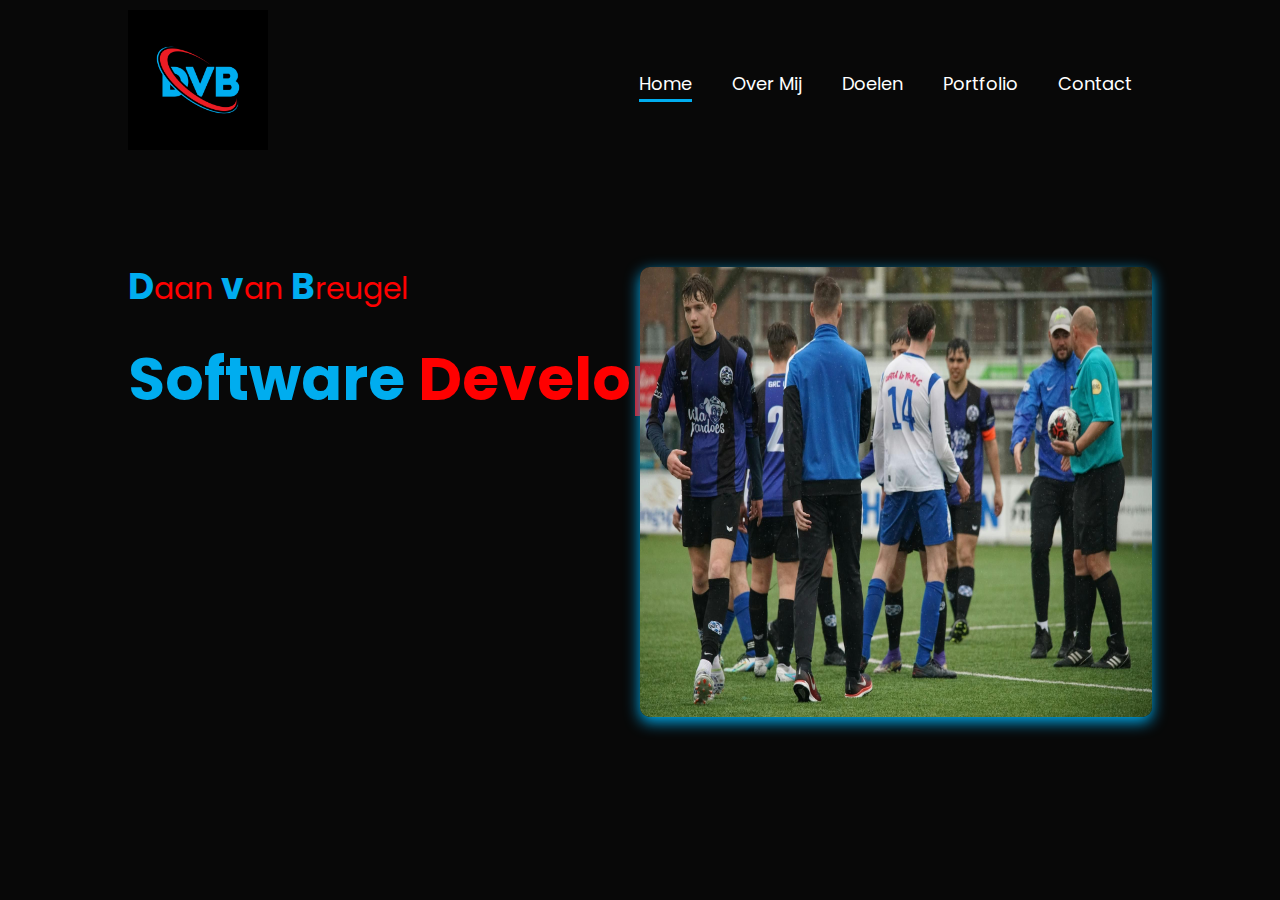
<file: index.html>
<!DOCTYPE html>
<html lang="en">
<head>
  <meta charset="UTF-8">
  <meta name="viewport" content="width=device-width, initial-scale=1.0">
  <title>Mijn Portfolio</title>
  <script src="./Js/script.js"></script>
  <link rel="stylesheet" href="/style/stylesheet.css">
  <link href="https://fonts.googleapis.com/css2?family=Poppins:wght@400;700&display=swap" rel="stylesheet">
</head>
  <body>
    <div id="header">
      <div class="container">
        <nav>
            <a href="/index.html"><img src="/images/9142255-dvb-logo-dvb-letter-dvb-letter-logo-design-initialen-dvb-logo-linked-with-circle-and-hoofdletter-monogram-logo-dvb-typography-for-technology-business-and-real-landgoed-merk-vector.jpg" class="logo"></a>
          <ul class="nav-menu">
              <li><a href="/index.html" class="active">Home</a></li> 
              <li><a href="/Pages/OVerMij.html">Over Mij</a></li>
              <li><a href="/Pages/Doelen.html">Doelen</a></li>
              <li><a href="/Pages//Portfolio.html">Portfolio</a></li>
              <li><a href="/Pages/contact.html">Contact</a></li> 
          </ul>
          <!-- Hamburgermenu -->
          <div class="menu-toggle">
              <span class="hamburger"></span>
              <span class="hamburger"></span>
              <span class="hamburger"></span>
            <ul class="menu">
              <li><a href="/index.html" class="active">Home</a></li>
              <li><a href="/Pages/OVerMij.html">Over Mij</a></li>
              <li><a href="/Pages/Doelen.html">Doelen</a></li>
              <li><a href="/Pages//Portfolio.html">Portfolio</a></li>
              <li><a href="/Pages/contact.html">Contact</a></li>
          </div>
        </nav>
        <div>
          <img class="images-head" src="/images/IMG_5710.JPG" alt="IK">
        </div>
          <div class="header-text">
            <p>
              <span class="Hoofd-Text">D</span><span class="Hoofd-Text_rood">aan</span> <span class="Hoofd-Text">v</span><span class="Hoofd-Text_rood">an</span> <span class="Hoofd-Text">B</span><span class="Hoofd-Text_rood">reugel</span>
              </p>
            <h1>
              <span class="Hoofd-Text">Software</span> <span class="Hoofd-Text_rood">Developer</span>  
            </h1>
          </div>
      </div>
    </div>  
  </body>
</html>
</file>
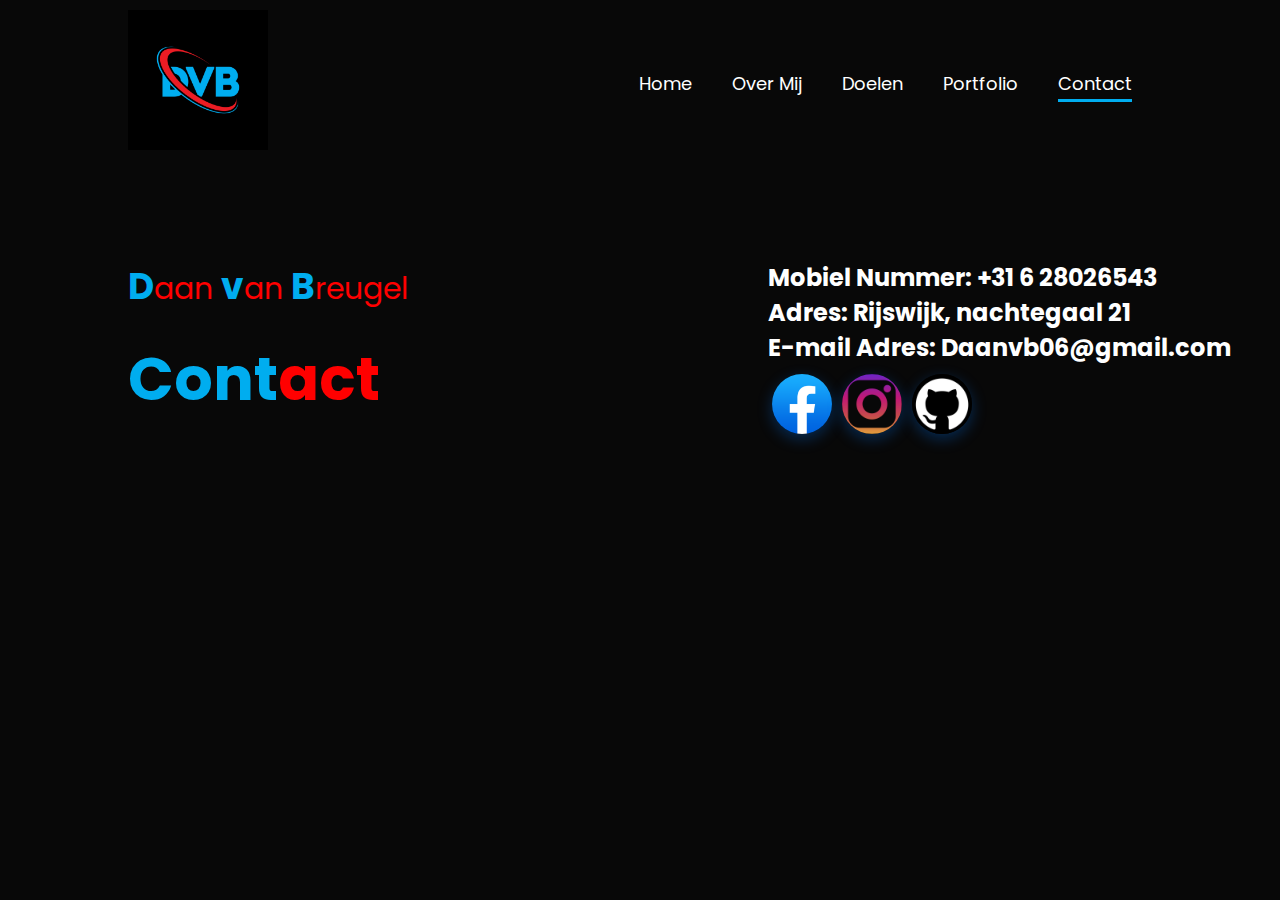
<file: Pages/contact.html>
<!DOCTYPE html>
<html lang="en">
<head>
  <meta charset="UTF-8">
  <meta name="viewport" content="width=device-width, initial-scale=1.0">
  <title>Mijn Portfolio</title>
  <link rel="stylesheet" href="/style/stylesheet.css">
  <link href="https://fonts.googleapis.com/css2?family=Poppins:wght@400;700&display=swap" rel="stylesheet">
</head>
  <body>
    <div id="header">
      <div class="container">
            <nav>
                  <a href="/index.html"><img src="/images/9142255-dvb-logo-dvb-letter-dvb-letter-logo-design-initialen-dvb-logo-linked-with-circle-and-hoofdletter-monogram-logo-dvb-typography-for-technology-business-and-real-landgoed-merk-vector.jpg" class="logo"></a>
                <ul class="nav-menu">
                  <li><a href="/index.html">Home</a></li>
                  <li><a href="/Pages/OVerMij.html">Over Mij</a></li>
                  <li><a href="/Pages/Doelen.html">Doelen</a></li>
                  <li><a href="/Pages//Portfolio.html">Portfolio</a></li>
                  <li><a href="/Pages/contact.html" class="active">Contact</a></li>
                </ul>
                <!-- Hamburgermenu -->
                <div class="menu-toggle">
                  <span class="hamburger"></span>
                  <span class="hamburger"></span>
                  <span class="hamburger"></span>
                  <ul class="menu">
                    <li><a href="/index.html">Home</a></li>
                    <li><a href="/Pages/OVerMij.html">Over Mij</a></li>
                    <li><a href="/Pages/Doelen.html">Doelen</a></li> 
                    <li><a href="/Pages//Portfolio.html">Portfolio</a></li>
                    <li><a href="/Pages/contact.html" class="active">Contact</a></li>
                </div>
              </nav>
          <div class="header-text">
            <p>
              <span class="Hoofd-Text">D</span><span class="Hoofd-Text_rood">aan</span> <span class="Hoofd-Text">v</span><span class="Hoofd-Text_rood">an</span> <span class="Hoofd-Text">B</span><span class="Hoofd-Text_rood">reugel</span>
              </p>
            <h1>
              <span class="Hoofd-Text">Cont</span><span class="Hoofd-Text_rood">act</span>  
            </h1>
          </div> 
              <div class="contact-info">
                <p>Mobiel Nummer: +31 6 28026543</p>
                <p>Adres: Rijswijk, nachtegaal 21</p>
                <p>E-mail Adres: Daanvb06@gmail.com</p>
              </div>
              
              <div class="social-buttons">
                <a href="link-naar-facebook" target="_blank"><img src="/images/apps.37935.9007199266245907.b029bd80-381a-4869-854f-bac6f359c5c9.png" alt="Facebook"></a>
                <a href="link-naar-instagram" target="_blank"><img src="/images/instagram-logo-1494D6FE63-seeklogo.com.png" alt="Instagram"></a>
                <a href="link-naar-github" target="_blank"><img src="/images/github-logo-2E3852456C-seeklogo.com.png" alt="GitHub"></a>
              </div>
      </div>

      </body>
    </div>  

</html>
</file>
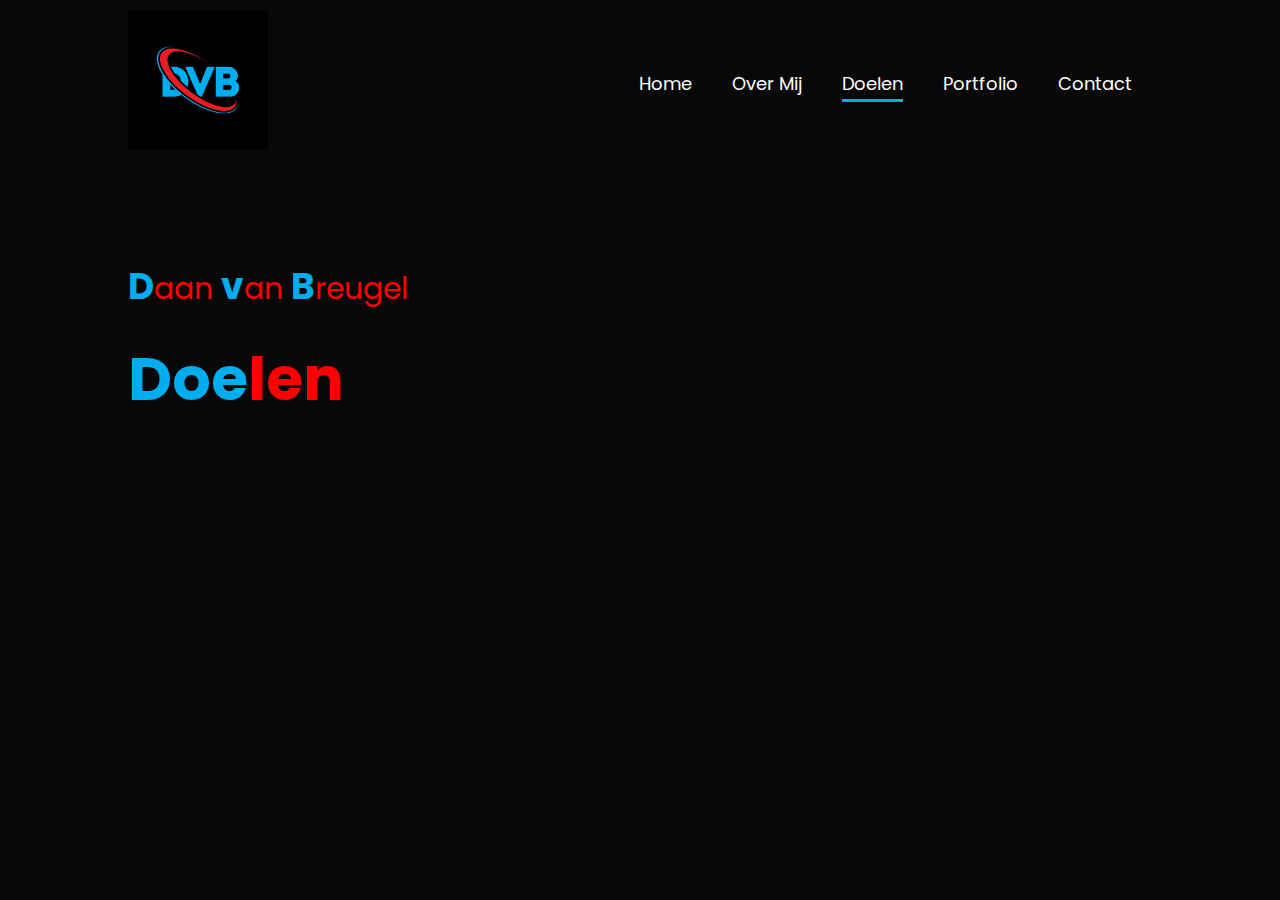
<file: Pages/Doelen.html>
<!DOCTYPE html>
<html lang="en">
<head>
  <meta charset="UTF-8">
  <meta name="viewport" content="width=device-width, initial-scale=1.0">
  <title>Mijn Portfolio</title>
  <link rel="stylesheet" href="/style/stylesheet.css">
  <link href="https://fonts.googleapis.com/css2?family=Poppins:wght@400;700&display=swap" rel="stylesheet">
</head>
  <body>
    <div id="header">
      <div class="container">
            <nav>
                  <a href="/index.html"><img src="/images/9142255-dvb-logo-dvb-letter-dvb-letter-logo-design-initialen-dvb-logo-linked-with-circle-and-hoofdletter-monogram-logo-dvb-typography-for-technology-business-and-real-landgoed-merk-vector.jpg" class="logo"></a>
                <ul class="nav-menu">
                  <li><a href="/index.html">Home</a></li>
                  <li><a href="/Pages/OVerMij.html">Over Mij</a></li>
                  <li><a href="/Pages/Doelen.html" class="active">Doelen</a></li>
                  <li><a href="/Pages//Portfolio.html">Portfolio</a></li>
                  <li><a href="/Pages/contact.html">Contact</a></li>
                </ul>
                <!-- Hamburgermenu -->
                <div class="menu-toggle">
                  <span class="hamburger"></span>
                  <span class="hamburger"></span>
                  <span class="hamburger"></span>
                  <ul class="menu">
                    <li><a href="/index.html">Home</a></li>
                    <li><a href="/Pages/OVerMij.html">Over Mij</a></li>
                    <li><a href="/Pages/Doelen.html" class="active">Doelen</a></li>
                    <li><a href="/Pages//Portfolio.html">Portfolio</a></li>
                    <li><a href="/Pages/contact.html">Contact</a></li>
                </div>
              </nav>
          <div class="header-text">
            <p>
              <span class="Hoofd-Text">D</span><span class="Hoofd-Text_rood">aan</span> <span class="Hoofd-Text">v</span><span class="Hoofd-Text_rood">an</span> <span class="Hoofd-Text">B</span><span class="Hoofd-Text_rood">reugel</span>
              </p>
            <h1>
              <span class="Hoofd-Text">Doe</span><span class="Hoofd-Text_rood">len</span>  
            </h1>
          </div>
      </div>
    </div>  
</body>
</html>
</file>
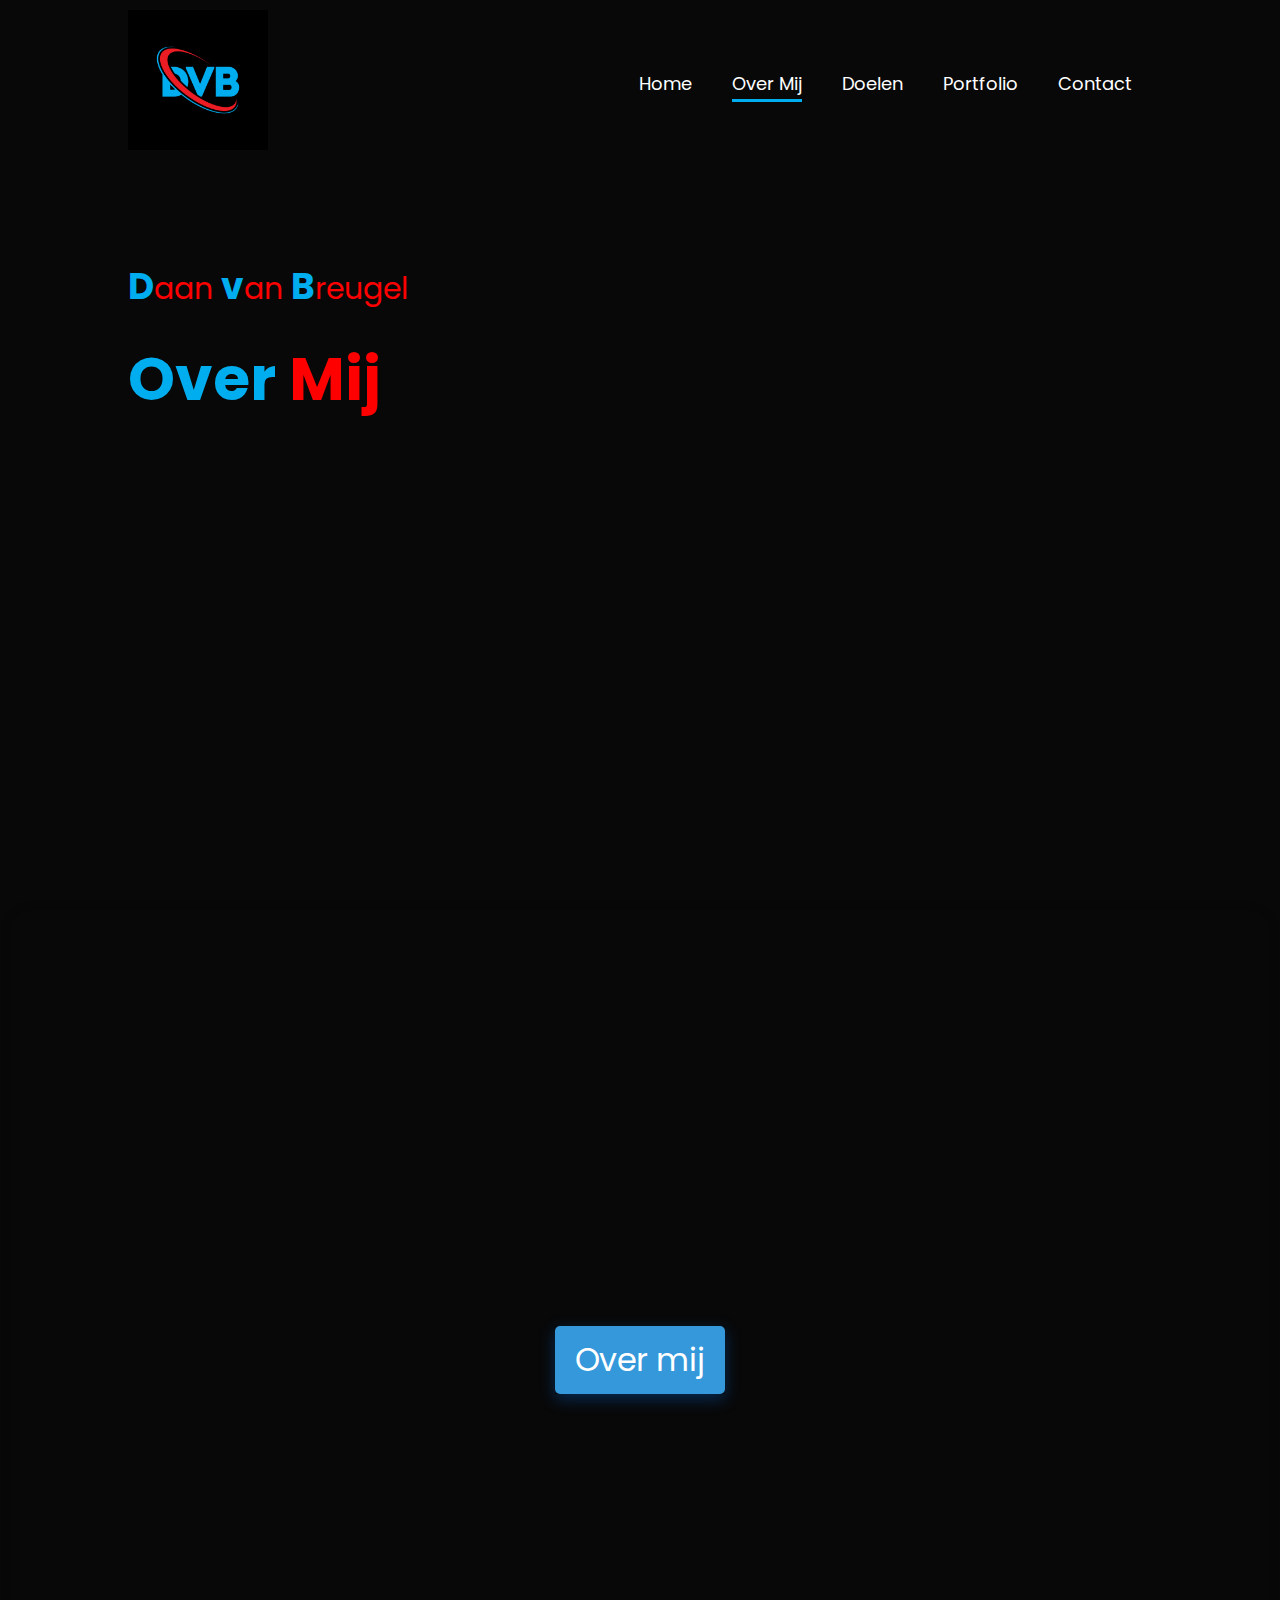
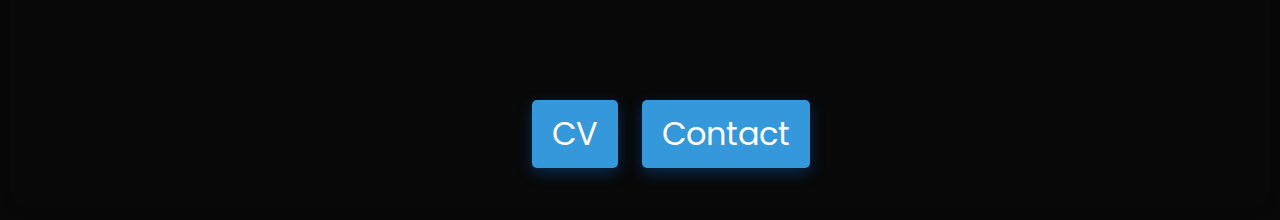
<file: Pages/OVerMij.html>
<!DOCTYPE html>
<html lang="en">
<head>
  <meta charset="UTF-8">
  <meta name="viewport" content="width=device-width, initial-scale=1.0">
  <title>Mijn Portfolio</title>
  <link rel="stylesheet" href="/style/stylesheet.css">
  <link href="https://fonts.googleapis.com/css2?family=Poppins:wght@400;700&display=swap" rel="stylesheet">
</head>
      <body>
      <div id="header">
            <div class="container">
                  <nav>
                              <a href="/index.html"><img src="/images/9142255-dvb-logo-dvb-letter-dvb-letter-logo-design-initialen-dvb-logo-linked-with-circle-and-hoofdletter-monogram-logo-dvb-typography-for-technology-business-and-real-landgoed-merk-vector.jpg" class="logo"></a>
                        <ul class="nav-menu">
                              <li><a href="/index.html">Home</a></li>
                              <li><a href="/Pages/OVerMij.html" class="active">Over Mij</a></li>
                              <li><a href="/Pages/Doelen.html">Doelen</a></li>
                              <li><a href="/Pages//Portfolio.html">Portfolio</a></li>
                              <li><a href="/Pages/contact.html">Contact</a></li>
                        </ul>
                        <!-- Hamburgermenu -->
                        <div class="menu-toggle">
                              <span class="hamburger"></span>
                              <span class="hamburger"></span>
                              <span class="hamburger"></span>
                              <ul class="menu">
                              <li><a href="/index.html">Home</a></li>
                              <li><a href="/Pages/OVerMij.html" class="active">Over Mij</a></li>
                              <li><a href="/Pages/Doelen.html">Doelen</a></li>
                              <li><a href="/Pages//Portfolio.html">Portfolio</a></li>
                              <li><a href="/Pages/contact.html">Contact</a></li>
                        </div>
                  </nav>
                  <div class="header-text">
                        <p>
                              <span class="Hoofd-Text">D</span><span class="Hoofd-Text_rood">aan</span> <span class="Hoofd-Text">v</span><span class="Hoofd-Text_rood">an</span> <span class="Hoofd-Text">B</span><span class="Hoofd-Text_rood">reugel</span>
                        </p>
                        <h1>
                              <span class="Hoofd-Text">Over</span> <span class="Hoofd-Text_rood">Mij</span>  
                        </h1>
                  </div>
            </div>
      </div>  
      </body>

      <main>
            <section id="about" data-title="Over mij">
                  <div class="initial-text">
                  <span class="custom-button"> Over mij </span>
                  </div>
                  <div class="content">
                        Mijn naam is Daan van Breugel, ik heb een gedreven persoonlijkheid en ben een enthousiaste, snel lerend leerling op het Koning Willem 1 college. Ik ben geïnspireerd van jongs af aan door mijn vader. Mijn vader is zelf ook een ICT-er. Samen vormen wij een goed team, want mijn vader doet de backend en ik houd me voornamelijk met de front-end bezig. Als ik klaar ben met mijn opleiding overweeg ik om nog een hbo-opleiding erachteraan te doen.      
                  </div>
                        <a href="/images/cv.png" class="cv-button">CV</a>
                        <a href="/Pages/contact.html" class="contact-button">Contact</a>
            </section>
      </main>
</html>
</file>
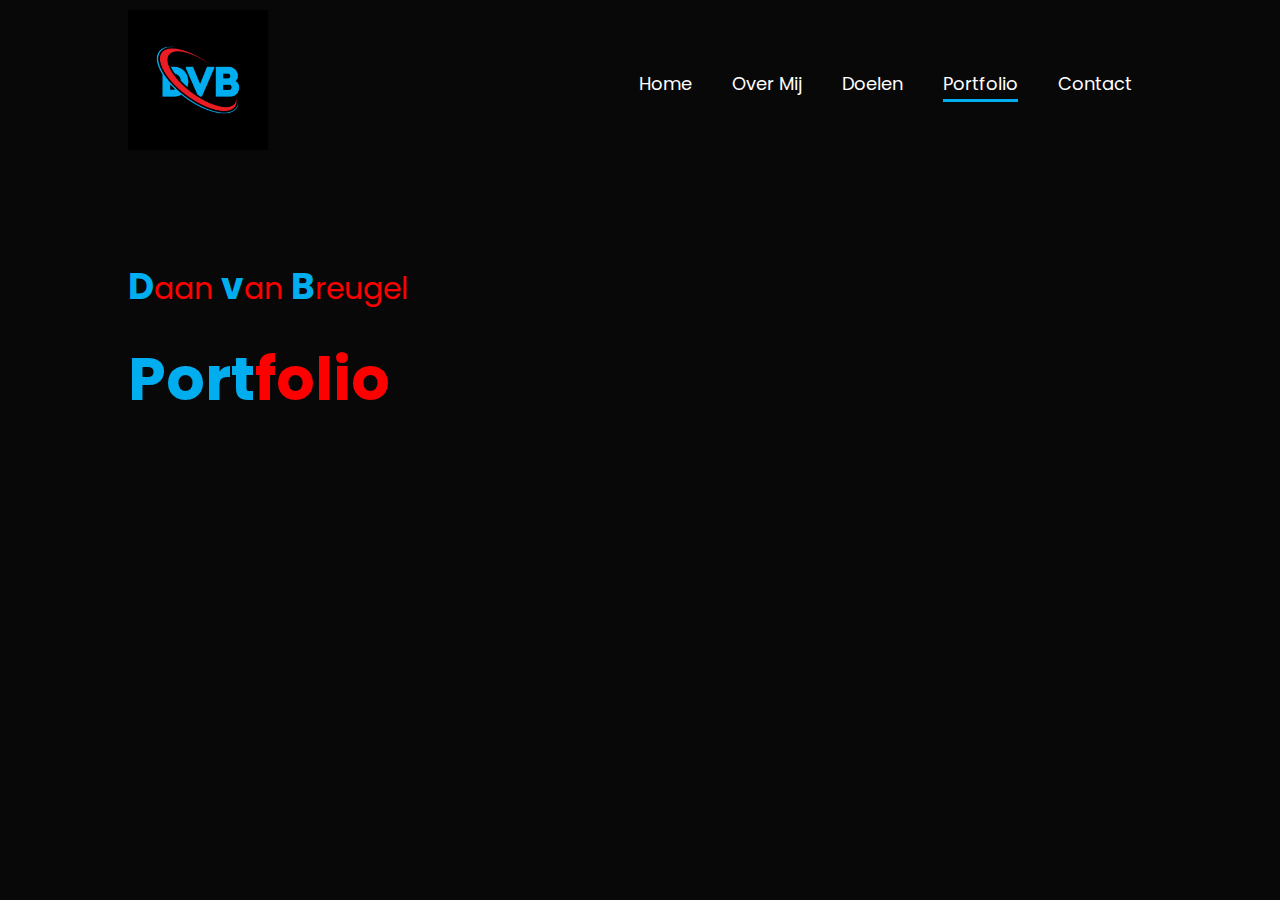
<file: Pages/Portfolio.html>
<!DOCTYPE html>
<html lang="en">
<head>
  <meta charset="UTF-8">
  <meta name="viewport" content="width=device-width, initial-scale=1.0">
  <title>Mijn Portfolio</title>
  <link rel="stylesheet" href="/style/stylesheet.css">
  <link href="https://fonts.googleapis.com/css2?family=Poppins:wght@400;700&display=swap" rel="stylesheet">
</head>
  <body>
    <div id="header">
      <div class="container">
            <nav>
                  <a href="/index.html"><img src="/images/9142255-dvb-logo-dvb-letter-dvb-letter-logo-design-initialen-dvb-logo-linked-with-circle-and-hoofdletter-monogram-logo-dvb-typography-for-technology-business-and-real-landgoed-merk-vector.jpg" class="logo"></a>
                <ul class="nav-menu">
                  <li><a href="/index.html">Home</a></li>
                  <li><a href="/Pages/OVerMij.html">Over Mij</a></li>
                  <li><a href="/Pages/Doelen.html">Doelen</a></li>
                  <li><a href="/Pages//Portfolio.html" class="active">Portfolio</a></li>
                  <li><a href="/Pages/contact.html">Contact</a></li>
                </ul>
                <!-- Hamburgermenu -->
                <div class="menu-toggle">
                  <span class="hamburger"></span>
                  <span class="hamburger"></span>
                  <span class="hamburger"></span>
                  <ul class="menu">
                    <li><a href="/index.html">Home</a></li>
                    <li><a href="/Pages/OVerMij.html">Over Mij</a></li>
                    <li><a href="/Pages/Doelen.html">Doelen</a></li>
                    <li><a href="/Pages//Portfolio.html" class="active">Portfolio</a></li>
                    <li><a href="/Pages/contact.html">Contact</a></li>
                </div>
              </nav>
          <div class="header-text">
            <p>
              <span class="Hoofd-Text">D</span><span class="Hoofd-Text_rood">aan</span> <span class="Hoofd-Text">v</span><span class="Hoofd-Text_rood">an</span> <span class="Hoofd-Text">B</span><span class="Hoofd-Text_rood">reugel</span>
              </p>
            <h1>
              <span class="Hoofd-Text">Port</span><span class="Hoofd-Text_rood">folio</span>  
            </h1>
          </div>
      </div>
    </div>  
</body>
</html>
</file>
<file: style/stylesheet.css>
*
{
  margin: 0;
  padding: 0;
  font-family: 'poppins', sans-serif;
  box-sizing: border-box;
}

body
{
  background: #080808;
  color: #fff;
} 

#header
{
  width: 100%;
  height: 100vh;
  background-color: #080808;
  background-size: cover;
  background-position: center;
}

.container
{
  padding: 10px 10%;
}

nav{
  display: flex;
  align-items: center;
  justify-content: space-between;
  flex-wrap: wrap;
}
 
.logo
{
  width: 140px;
} 

nav ul {
  display: flex;
  list-style: none;
}

nav ul li {
  margin: 0 20px;
}

nav ul li a {
  color: #fff;
  text-decoration: none;
  font-size: 18px; 
  position: relative
}

nav ul li a::after{
  content: '';
  width: 0;
  height: 3px;
  background: #00ADEF;
  position: absolute;
  left: 0;
  bottom: -6px;
  transition: 0.5s;
}

nav ul li a:hover::after
{ 
  width: 100%;
}

.nav-menu li a.active::after {
  content: '';
  width: 100%;
  height: 3px;
  background: #00ADEF;
  position: absolute;
  bottom: -6px;
  left: 0;
}

.menu-toggle {
  display: none;
}

.images-head
{
  position: absolute;
  margin-left: 40vw;
  width: 40vw; 
  height: 50vh;
  margin-top: 110px;
  border-radius: 10px;
  box-shadow: 0px 5px 15px #00ADEF;
}
.header-text 
{
  margin-top: 10%;
  font-size: 30px;
}

.header-text h1 {
  font-size: 60px;
  margin-top: 20px;
}
.header-text h1 .Hoofd-Text
{
  color: #00ADEF;
}
.header-text p .Hoofd-Text
{
  color: #00ADEF;
  font-weight: bold;
  font-size:larger;
}

.Hoofd-Text_rood
{
  color: rgb(255, 0, 0);
}

.container-div{
  height: 100vh;
}

.flex-container {
  display: flex;
  height: 90vh; 
  width: 90vw; 
  margin: 5vh auto; 
}

.flex-item {
  flex: 1;
  border: 2px solid transparent; 
  margin: 10px;
  text-align: center;
  padding: 20px;
  border-radius: 20px; 
  transition: all 0.3s ease; 
  box-shadow: 0 0 10px rgba(0, 0, 0, 0.2); 
  background-color: #00ADEF;
}


.flex-item:hover {
  border-color: #007BFF; 
  transform: translateY(-5px); 
  box-shadow: 0 5px 15px rgba(0, 123, 255, 0.3);
}

section {
  position: relative;
  height: 100vh;
  display: flex;
  justify-content: center;
  align-items: center;
  font-size: 2em;
  border: 2px solid transparent;
  margin: 10px;
  text-align: center;
  border-radius: 20px;
  transition: all 0.3s ease;
  box-shadow: 0 0 10px rgba(0, 0, 0, 0.2);
  overflow: hidden;
  color: #fff; 
}

.initial-text  {
  position: absolute;
  top: 50%;
  left: 50%;
  transform: translate(-50%, -50%);
  transition: transform 1s ease, opacity 1s ease;
  z-index: 2;
  color: #fff;
  box-shadow: 0 5px 15px rgba(0, 123, 255, 0.3);
}

.custom-button {
  display: inline-block;
  background-color: #3498db;
  padding: 10px 20px;
  border-radius: 5px;
  text-decoration: none;
  transition: transform 0.3s ease-in-out, opacity 0.3s ease-in-out;
}

.custom-button:hover {
  opacity: 0.8;
  transform: translateY(-3px);
}

section:hover .initial-text {
  transform: translate(-50%, -150%);
  opacity: 0;
  color: #fff;
}

section::before {
  content: attr( -title);
  position: absolute;
  top: 150%;
  left: 50%;
  transform: translate(-50%, -50%);
  opacity: 0;
  transition: top 1s ease, opacity 1s ease;
  z-index: 1;
}

section:hover::before {
  top: 10%;
  opacity: 1;
}


section .content {
  display: none;
  position: absolute;
  top: 50%;
  left: 50%;
  transform: translate(-50%, -50%);
  opacity: 0;
  transition: opacity 0.3s ease;
  z-index: 1;
  text-align: center;
  color: #fff;
  border-radius: 15px;
  width: 80%;
  height: 50%;
  font-size: 0.8em;
}

section:hover .content{
  display: block;
  opacity: 1;
}


section:nth-child(odd) {
  background-color: #080808;
}

section:hover {
  border-color: #007BFF;
  transform: translateY(-3px);
  box-shadow: 0 5px 15px rgba(0, 123, 255, 0.3);
}

#about {
  position: relative;
}

.cv-button, .contact-button {
  display: inline-block;
  background-color: #3498db;
  color: #fff;
  padding: 10px 20px;
  border-radius: 5px;
  text-decoration: none;
  transition: transform 0.3s ease-in-out, opacity 0.3s ease-in-out;
  position: absolute;
  bottom: 40px;
  box-shadow: 0 5px 15px rgba(0, 123, 255, 0.3);
}

.cv-button {
  left: calc(47% - 70px); /* Dit plaatst de CV-knop 70 pixels naar links vanuit het midden */
}

.contact-button {
  left: calc(47% + 40px); /* Dit plaatst de Contact-knop 20 pixels naar rechts vanuit het midden */
}

#about:hover .cv-button,
#about:hover .contact-button {
  opacity: 1;
  transform: translateY(0);
  color: #fff;
  
}

.contact-info {
  position: absolute;
  margin-top: -164px;
  margin-left: 50vw;
  font-weight: bold;
  font-size: x-large;
}

.social-buttons {
  position: absolute;
  display: flex;
  margin-top: -50px;
  margin-left: 49.5vw;
}

.social-buttons a {
  margin-left: 10px;
}

/* Stijl de afbeeldingen naar wens, bijvoorbeeld de grootte en eventuele hover-effecten */
.social-buttons img {
  width: 60px;
  height: 60px;
  border-radius: 50%; /* Voor ronde knoppen */
  box-shadow: 0 5px 15px rgba(0, 123, 255, 0.3);
}

/* Voeg hover-effecten toe als je wilt */
.social-buttons img:hover {
  opacity: 0.8;
  transform: translateY(-3px);
}

@media screen and (max-width: 750px) {
  .menu-toggle {
  display: block;
  cursor: pointer;
  position: relative;
  padding: 10px;
}

.menu-toggle .hamburger {
  display: block;
  width: 25px;
  height: 3px;
  background-color: #fff;
  margin-bottom: 5px;
  transition: transform 0.4s, opacity 0.4s;
}

.menu-toggle .hamburger:last-child {
  margin-bottom: 0;
}

.menu-toggle .hamburger.open:nth-child(1) {
  transform: translateY(8px) rotate(45deg);
}

.menu-toggle .hamburger.open:nth-child(2) {
  opacity: 0;
}

.menu-toggle .hamburger.open:nth-child(3) {
  transform: translateY(-8px) rotate(-45deg);
}

  nav ul {
    display: none;
    position: absolute;
    top: 100%;
    left: 0;
    width: 100%;
    background: #080808;
    flex-direction: column;
    text-align: center;
    z-index: 1000;
    padding: 20px 0;
  }

  nav ul.slide {
    display: none;
    position: absolute;
    top: 100%;
    right: 0; /* Verplaats het menu naar rechts */
    width: 100%;
    background: #080808;
    flex-direction: column;
    text-align: center;
    z-index: 1000;
    padding: 20px 0;
  }
  
  nav ul.slide.active {
    display: flex;
    position: fixed; /* Zorgt ervoor dat het menu over de inhoud schuift */
  }

  .images-head
  {
    margin-top: 35vh;
    margin-left: 0;
    width: 80vw;
    height: fit-content;
  }

  .contact-info,
  .contact-button
  {
    margin-left: 0;
    margin-top: 5vh
  }
}
</file>
